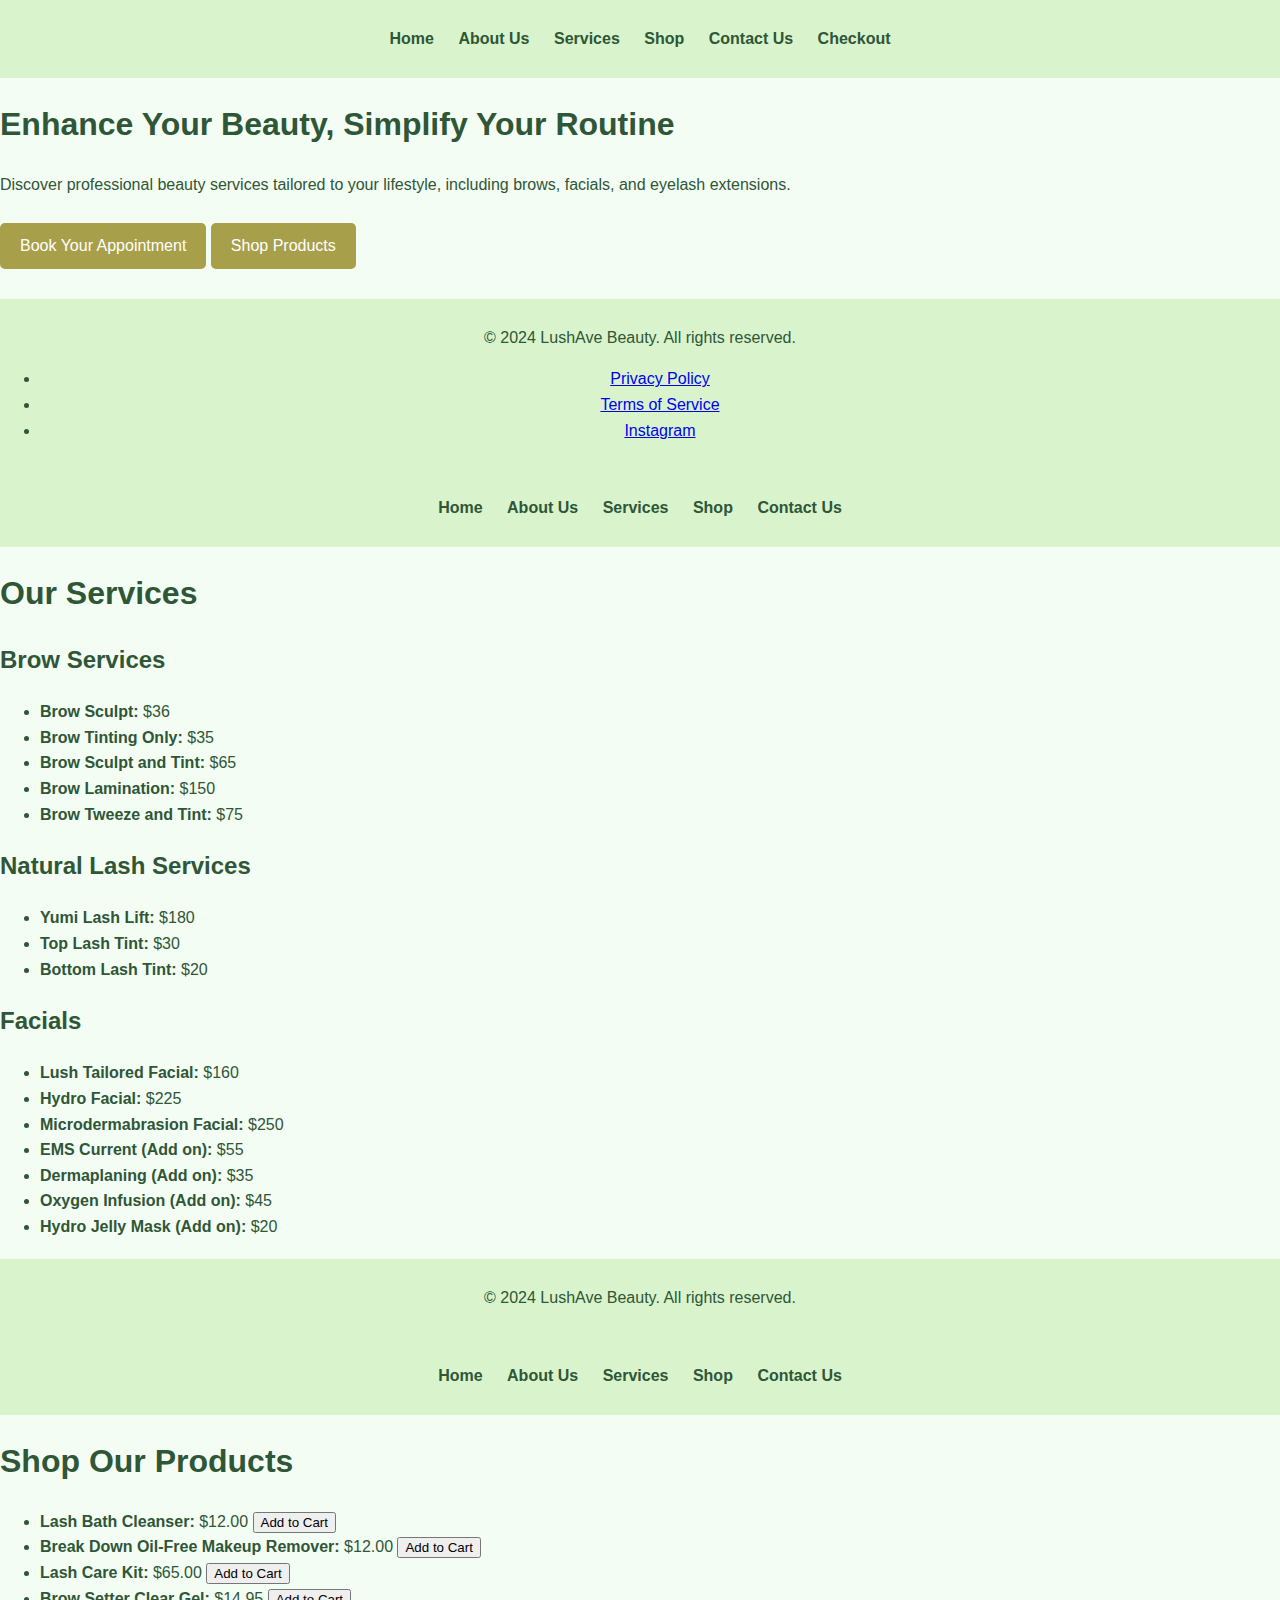
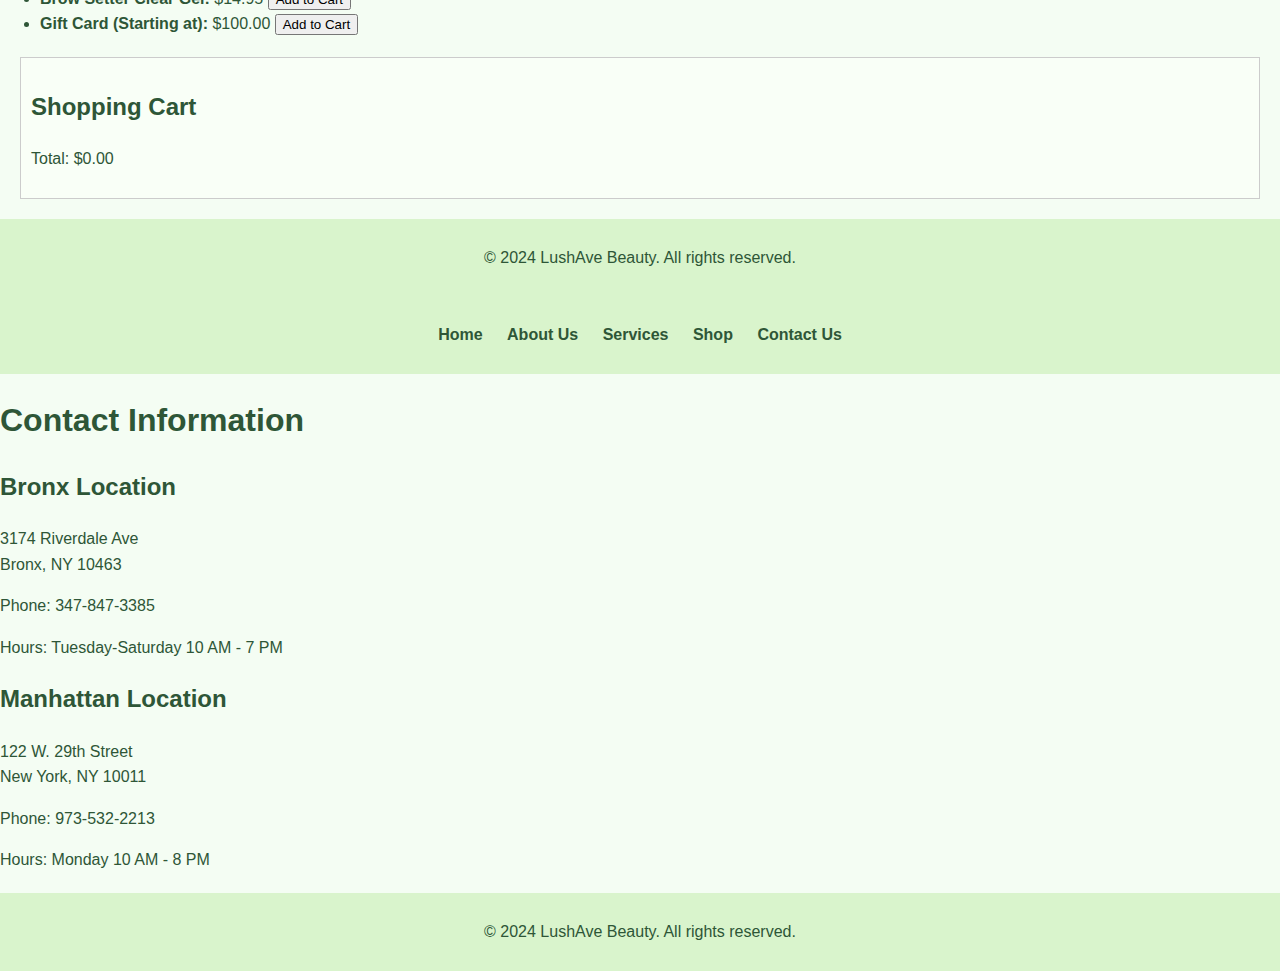
<file: index.html>
<!-- Home Page (index.html) -->
<!DOCTYPE html>
<html lang="en">
<head>
    <meta charset="UTF-8">
    <meta name="viewport" content="width=device-width, initial-scale=1.0">
    <title>LushAve Beauty</title>
    <link rel="stylesheet" href="styles.css">
    <script src="script.js" defer></script>
</head>
<body>
    <header>
        <nav>
            <ul>
                <li><a href="index.html">Home</a></li>
                <li><a href="about.html">About Us</a></li>
                <li><a href="services.html">Services</a></li>
                <li><a href="shop.html">Shop</a></li>
                <li><a href="contact.html">Contact Us</a></li>
                <li><a href="checkout.html">Checkout</a></li>
            </ul>
        </nav>
    </header>
    <main>
        <h1>Enhance Your Beauty, Simplify Your Routine</h1>
        <p>Discover professional beauty services tailored to your lifestyle, including brows, facials, and eyelash extensions.</p>
        <a href="services.html" class="cta-button">Book Your Appointment</a>
        <a href="shop.html" class="cta-button">Shop Products</a>
    </main>
    <footer>
        <p>&copy; 2024 LushAve Beauty. All rights reserved.</p>
        <ul>
            <li><a href="#">Privacy Policy</a></li>
            <li><a href="#">Terms of Service</a></li>
            <li><a href="#">Instagram</a></li>
        </ul>
    </footer>
</body>
</html>

<!-- Services Page (services.html) -->
<!DOCTYPE html>
<html lang="en">
<head>
    <meta charset="UTF-8">
    <meta name="viewport" content="width=device-width, initial-scale=1.0">
    <title>Services - LushAve Beauty</title>
    <link rel="stylesheet" href="styles.css">
    <script src="script.js" defer></script>
</head>
<body>
    <header>
        <nav>
            <ul>
                <li><a href="index.html">Home</a></li>
                <li><a href="about.html">About Us</a></li>
                <li><a href="services.html">Services</a></li>
                <li><a href="shop.html">Shop</a></li>
                <li><a href="contact.html">Contact Us</a></li>
            </ul>
        </nav>
    </header>
    <main>
        <h1>Our Services</h1>
        <section>
            <h2>Brow Services</h2>
            <ul>
                <li><strong>Brow Sculpt:</strong> $36</li>
                <li><strong>Brow Tinting Only:</strong> $35</li>
                <li><strong>Brow Sculpt and Tint:</strong> $65</li>
                <li><strong>Brow Lamination:</strong> $150</li>
                <li><strong>Brow Tweeze and Tint:</strong> $75</li>
            </ul>
        </section>
        <section>
            <h2>Natural Lash Services</h2>
            <ul>
                <li><strong>Yumi Lash Lift:</strong> $180</li>
                <li><strong>Top Lash Tint:</strong> $30</li>
                <li><strong>Bottom Lash Tint:</strong> $20</li>
            </ul>
        </section>
        <section>
            <h2>Facials</h2>
            <ul>
                <li><strong>Lush Tailored Facial:</strong> $160</li>
                <li><strong>Hydro Facial:</strong> $225</li>
                <li><strong>Microdermabrasion Facial:</strong> $250</li>
                <li><strong>EMS Current (Add on):</strong> $55</li>
                <li><strong>Dermaplaning (Add on):</strong> $35</li>
                <li><strong>Oxygen Infusion (Add on):</strong> $45</li>
                <li><strong>Hydro Jelly Mask (Add on):</strong> $20</li>
            </ul>
        </section>
    </main>
    <footer>
        <p>&copy; 2024 LushAve Beauty. All rights reserved.</p>
    </footer>
</body>
</html>

<!-- Shop Page (shop.html) -->
<!DOCTYPE html>
<html lang="en">
<head>
    <meta charset="UTF-8">
    <meta name="viewport" content="width=device-width, initial-scale=1.0">
    <title>Shop - LushAve Beauty</title>
    <link rel="stylesheet" href="styles.css">
    <script src="script.js" defer></script>
</head>
<body>
    <header>
        <nav>
            <ul>
                <li><a href="index.html">Home</a></li>
                <li><a href="about.html">About Us</a></li>
                <li><a href="services.html">Services</a></li>
                <li><a href="shop.html">Shop</a></li>
                <li><a href="contact.html">Contact Us</a></li>
            </ul>
        </nav>
    </header>
    <main>
        <h1>Shop Our Products</h1>
        <section>
            <ul>
                <li><strong>Lash Bath Cleanser:</strong> $12.00 <button class="add-to-cart" data-name="Lash Bath Cleanser" data-price="12.00">Add to Cart</button></li>
                <li><strong>Break Down Oil-Free Makeup Remover:</strong> $12.00 <button class="add-to-cart" data-name="Break Down Oil-Free Makeup Remover" data-price="12.00">Add to Cart</button></li>
                <li><strong>Lash Care Kit:</strong> $65.00 <button class="add-to-cart" data-name="Lash Care Kit" data-price="65.00">Add to Cart</button></li>
                <li><strong>Brow Setter Clear Gel:</strong> $14.95 <button class="add-to-cart" data-name="Brow Setter Clear Gel" data-price="14.95">Add to Cart</button></li>
                <li><strong>Gift Card (Starting at):</strong> $100.00 <button class="add-to-cart" data-name="Gift Card" data-price="100.00">Add to Cart</button></li>
            </ul>
        </section>
        <div id="cart">
            <h2>Shopping Cart</h2>
            <ul id="cart-items"></ul>
            <p>Total: $<span id="cart-total">0.00</span></p>
        </div>
    </main>
    <footer>
        <p>&copy; 2024 LushAve Beauty. All rights reserved.</p>
    </footer>
</body>
</html>

<!-- Contact Page (contact.html) -->
<!DOCTYPE html>
<html lang="en">
<head>
    <meta charset="UTF-8">
    <meta name="viewport" content="width=device-width, initial-scale=1.0">
    <title>Contact Us - LushAve Beauty</title>
    <link rel="stylesheet" href="styles.css">
    <script src="script.js" defer></script>
</head>
<body>
    <header>
        <nav>
            <ul>
                <li><a href="index.html">Home</a></li>
                <li><a href="about.html">About Us</a></li>
                <li><a href="services.html">Services</a></li>
                <li><a href="shop.html">Shop</a></li>
                <li><a href="contact.html">Contact Us</a></li>
            </ul>
        </nav>
    </header>
    <main>
        <h1>Contact Information</h1>
        <section>
            <h2>Bronx Location</h2>
            <p>3174 Riverdale Ave<br>Bronx, NY 10463</p>
            <p>Phone: 347-847-3385</p>
            <p>Hours: Tuesday-Saturday 10 AM - 7 PM</p>
        </section>
        <section>
            <h2>Manhattan Location</h2>
            <p>122 W. 29th Street<br>New York, NY 10011</p>
            <p>Phone: 973-532-2213</p>
            <p>Hours: Monday 10 AM - 8 PM</p>
        </section>
    </main>
    <footer>
        <p>&copy; 2024 LushAve Beauty. All rights reserved.</p>
    </footer>
</body>
</html>
</file>
<file: styles.css>
/* styles.css */
body {
    font-family: Arial, sans-serif;
    margin: 0;
    padding: 0;
    line-height: 1.6;
    background-color: #f4fdf3; /* Light green */
    color: #2e5637; /* Dark green */
}

header {
    background: #d9f4cc; /* Soft green */
    padding: 10px 0;
    text-align: center;
}

nav ul {
    list-style: none;
    padding: 0;
}

nav ul li {
    display: inline;
    margin: 0 10px;
}

nav ul li a {
    text-decoration: none;
    color: #2e5637; /* Dark green */
    font-weight: bold;
}

nav ul li a:hover {
    color: #a89f4b; /* Gold */
}

.cta-button {
    display: inline-block;
    padding: 10px 20px;
    margin: 10px 0;
    background: #a89f4b; /* Gold */
    color: #fff;
    text-decoration: none;
    border-radius: 5px;
}

.cta-button:hover {
    background: #8f7f3a; /* Darker gold */
}

footer {
    text-align: center;
    background: #d9f4cc; /* Soft green */
    padding: 10px 0;
    margin-top: 20px;
}

img {
    max-width: 100%;
    height: auto;
}

form {
    max-width: 600px;
    margin: 20px auto;
    padding: 10px;
    background: #fff;
    border: 1px solid #ccc;
    border-radius: 5px;
}

label {
    display: block;
    margin: 10px 0 5px;
    font-weight: bold;
}

input, textarea {
    width: 100%;
    padding: 8px;
    margin-bottom: 10px;
    border: 1px solid #ccc;
    border-radius: 5px;
}

#cart {
    margin: 20px;
    padding: 10px;
    border: 1px solid #ccc;
    background: #f9fff7;
}

#cart-items li {
    margin: 5px 0;
}

#confirmation {
    text-align: center;
    margin-top: 20px;
}

/* Responsive Styles */
@media (max-width: 768px) {
    nav ul li {
        display: block;
        margin: 5px 0;
    }
}
</file>
